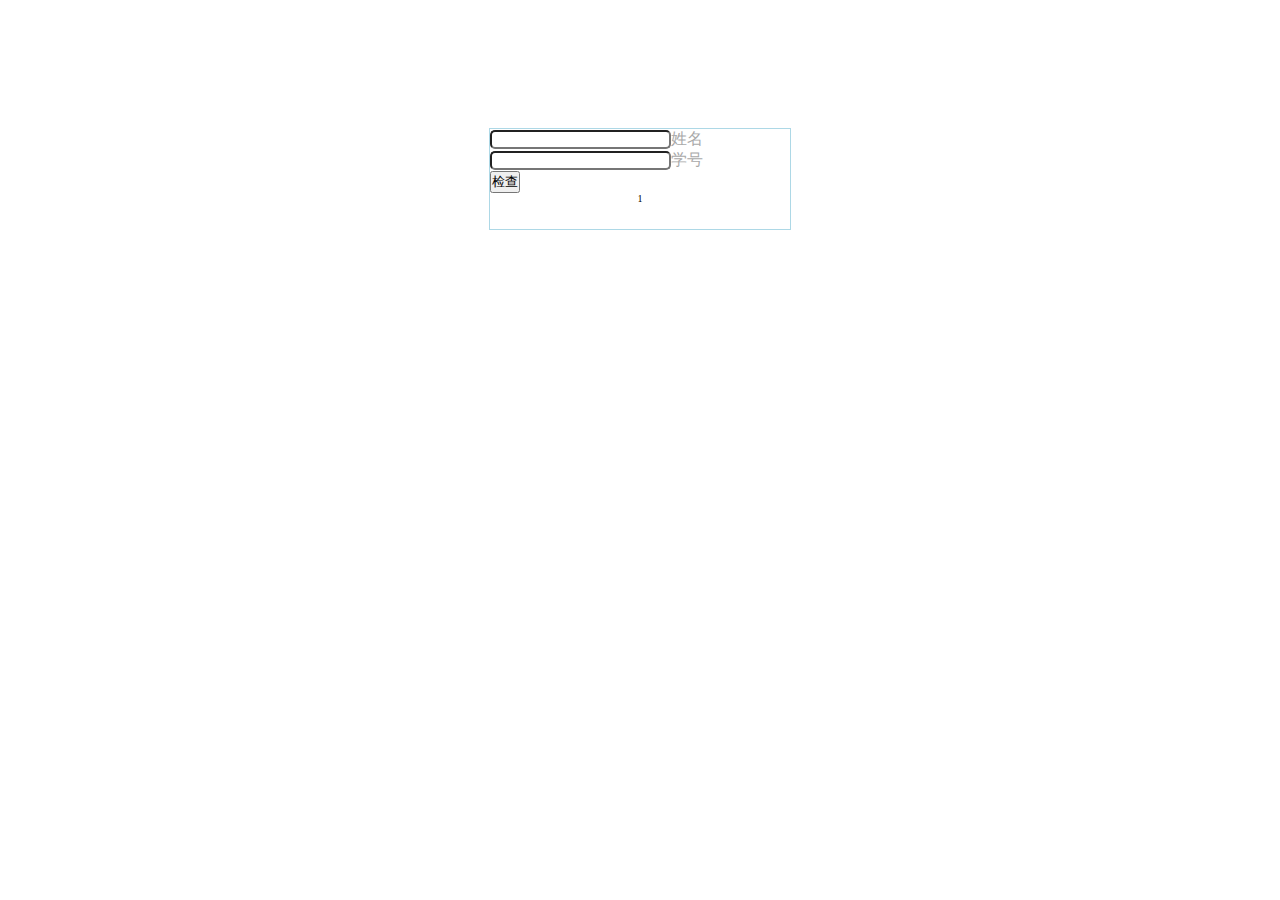
<file: 01Base/index.html>
<!DOCTYPE html>
<html lang="en">
<head>
  <meta charset="UTF-8">
  <title>检查字符</title>
  <link href="./css/index.css" rel="stylesheet" type="text/css" />
</head>
<body>
  <div id="box-t">
    <input type="text" id="name" value=""/><label id="tiShi1">姓名</label>
    <br>
    <input type="text" id="number" value=""/><label id="tiShi2">学号</label>
    <br>
    <button id="sumber" onclick="jiancha()">检查 </button>
    <p id="daYin">1</p>
  </div>
  <script src="js/index.js"></script>

</body>
</html>
</file>
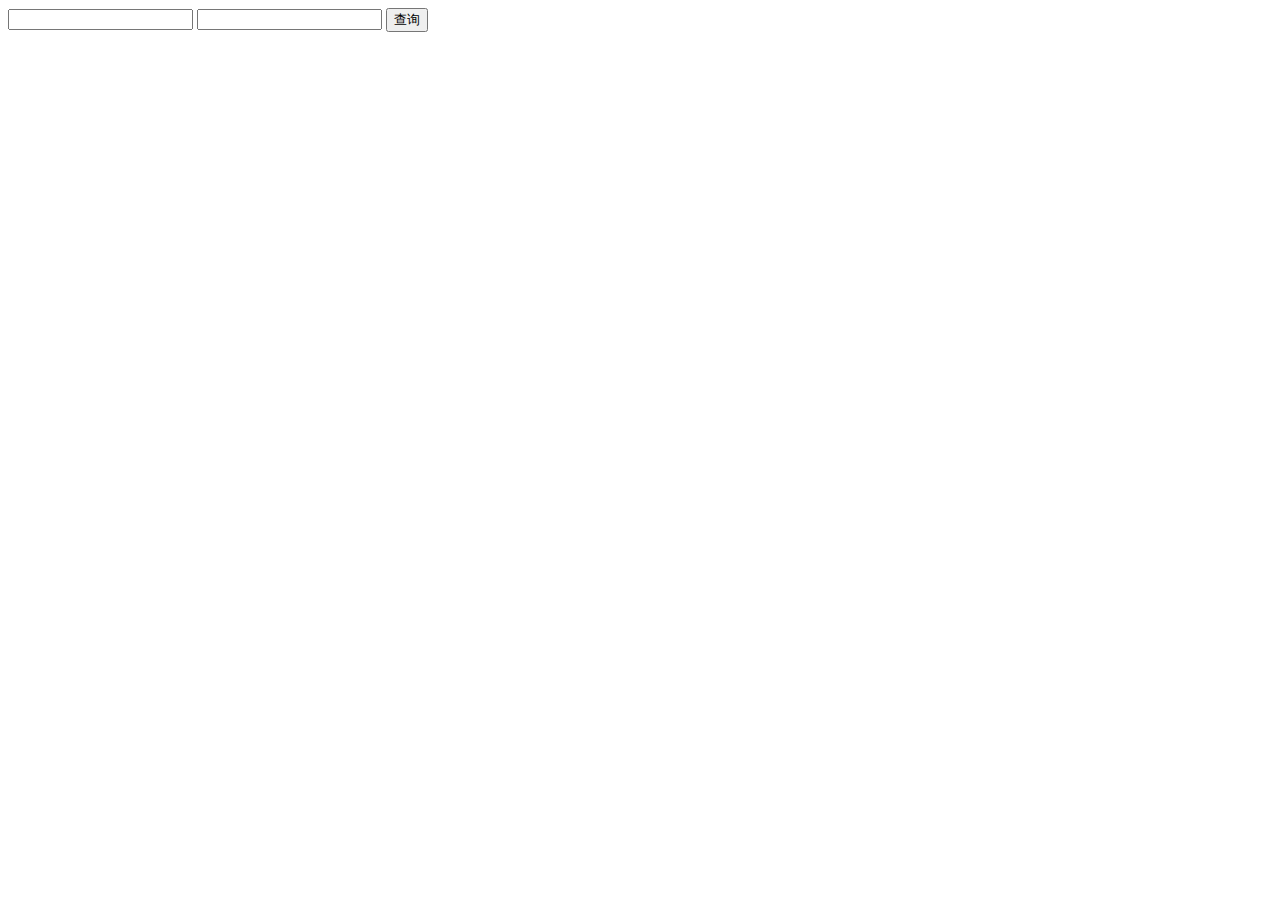
<file: mytext.html>
<!DOCTYPE html>
<html lang="en">
<head>
  <meta charset="UTF-8">
  <title>Title</title>
</head>
  <script>
    function jiancha(){
      
    }
  </script>
<body>
  <input type="text" id="name" value=""/>
  <input type="text" id="number" value=""/>
  <button id="sumber" onclick="jiancha()">查询</button>
</body>
</html>
</file>
<file: 01Base/css/index.css>
*{
    margin: 0px;
    padding: 0px;
}
#box-t{
    border: 1px solid lightblue;
    align:center;
    width: 300px;
    height: 100px;
    margin: 0px auto;
    margin-top: 10%;
}

.right{
    background: url("../images/1.png") no-repeat 5px center;
    /*不重复 x轴5px y轴居中*/
    background-size: 15px 15px;
    color: green;!important;
    font-size: 15px;
    text-align: center;
    padding-left: 20px;
}
.error{
    background: url("../images/2.png") no-repeat 5px center;
    background-size: 15px 15px;
    color: red;!important;
    font-size: 15px;
    text-align: center;
    padding-left: 20px;
}
.zero{
    color: darkgray;!important;
    font-size: 15px;
    text-align: center;
}
img{
    width: 15px;
    height: 15px;
    margin: auto;
}
label{
    color: darkgray;
}
button{
    align-content: center;
}
input{
    border-radius: 5px;
    align-content: center;
}
p{
    font-size: 10px;
    text-align: center;
}
</file>
